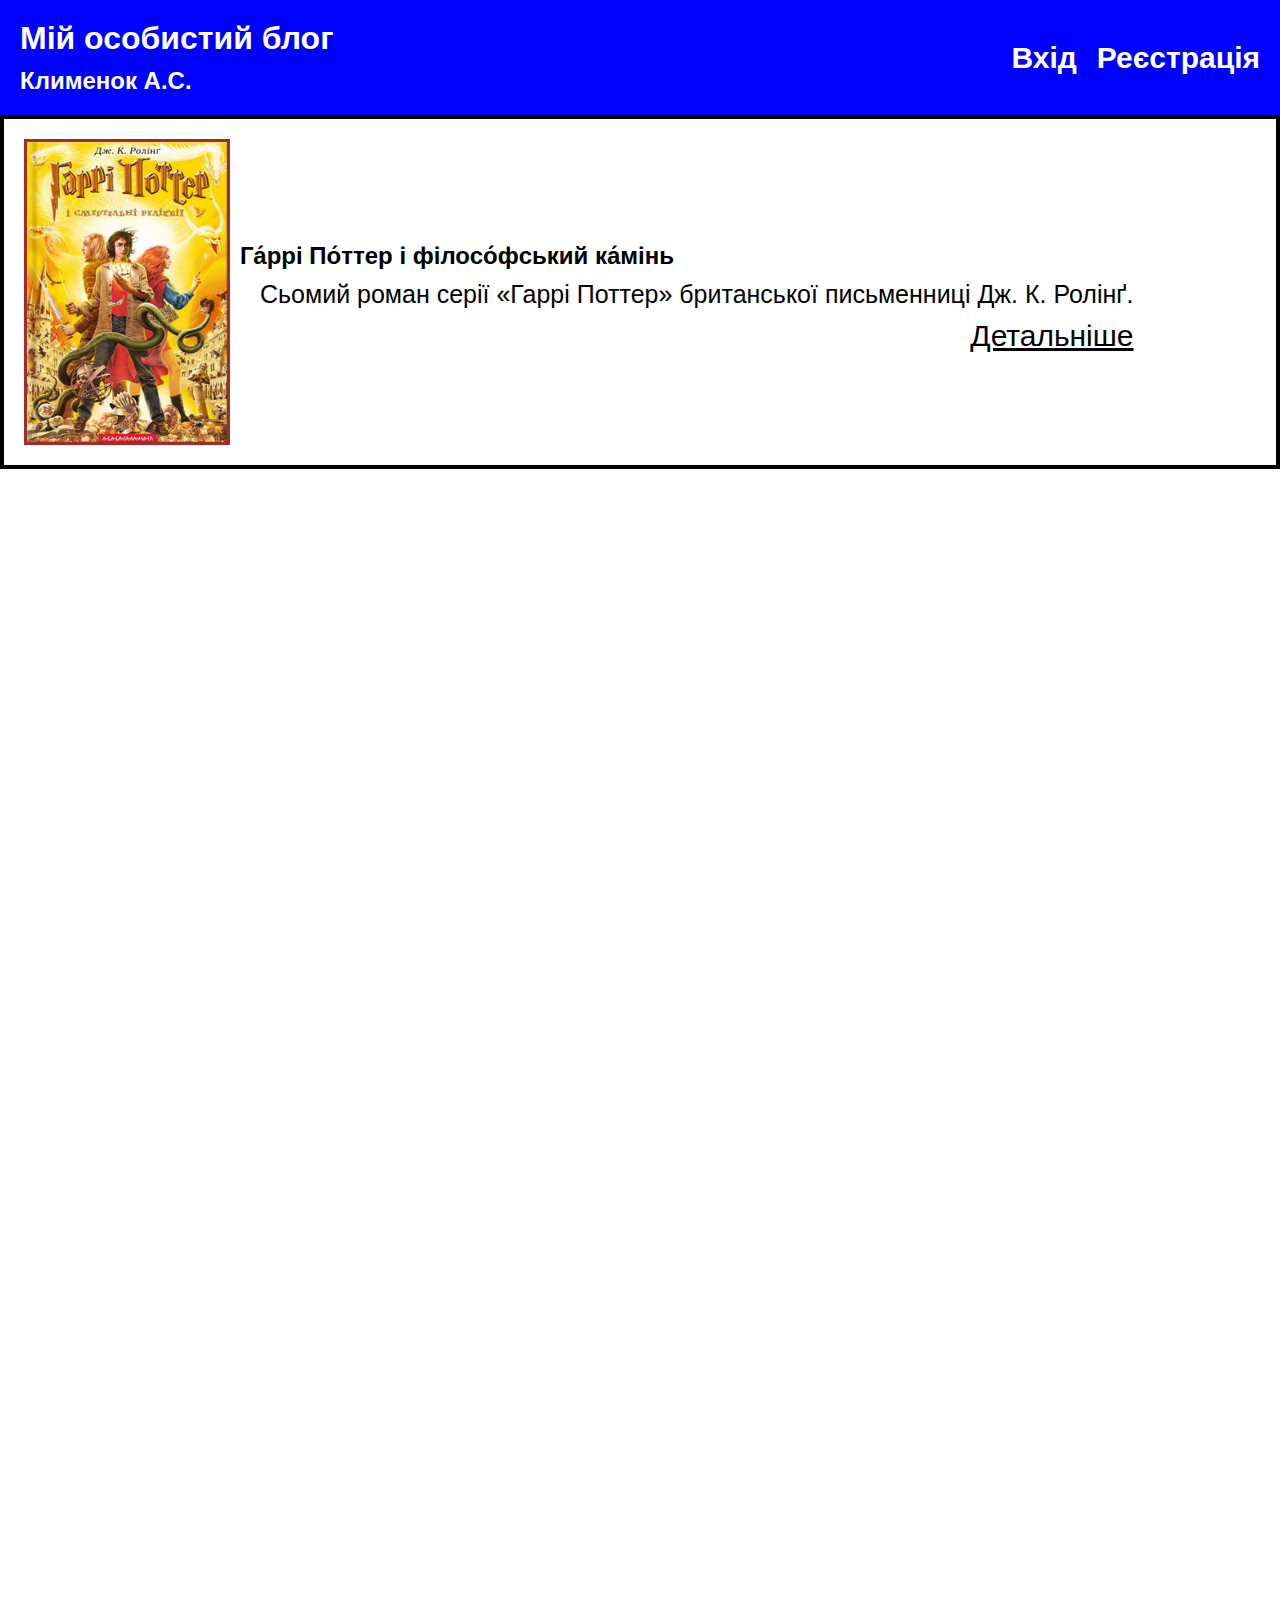
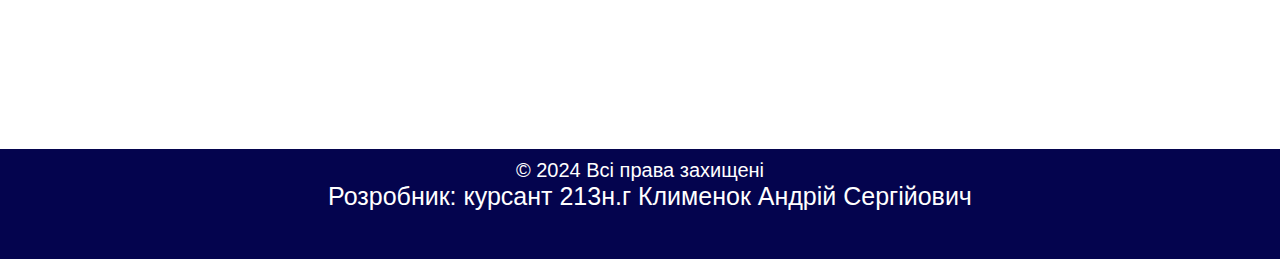
<file: pz1_6/index.html>
<!DOCTYPE html>
<html lang="en">
  <head>
    <meta charset="UTF-8" />
    <meta http-equiv="X-UA-Compatible" content="IE=edge" />
    <meta name="viewport" content="width=device-width, initial-scale=1.0" />
    <title>mybook</title>
    <link rel="stylesheet" href="style.css" />
  </head>

  <header class="head">
    <div>
      <h1>Мій особистий блог</h1>
      <h2 class="user-info">Клименок А.С.</h2>
    </div>
    <div class="exit">
      <nav>
        <ul>
          <li><a href="register.html">Вхід</a></li>
          <li><a href="register.html">Реєстрація</a></li>
        </ul>
      </nav>
    </div>
  </header>
  <body>
    <div class="main">
      <img class="image1" src="img.jpg" />
      <div class="text">
        <h2>Га́ррі По́ттер і філосо́фський ка́мінь</h2>
        <p class="text4">
          Cьомий роман серії «Гаррі Поттер» британської письменниці Дж. К. Ролінґ.
        </p>
        <div class="more"><a  href="book.html">Детальніше </a></div>
        
      </div>
      
    </div>
  </body>
    <footer>
        &copy; 2024 Всі права захищені
        <p>Розробник: курсант 213н.г Клименок Андрій Сергійович</p>
    </footer>
</html>
</file>
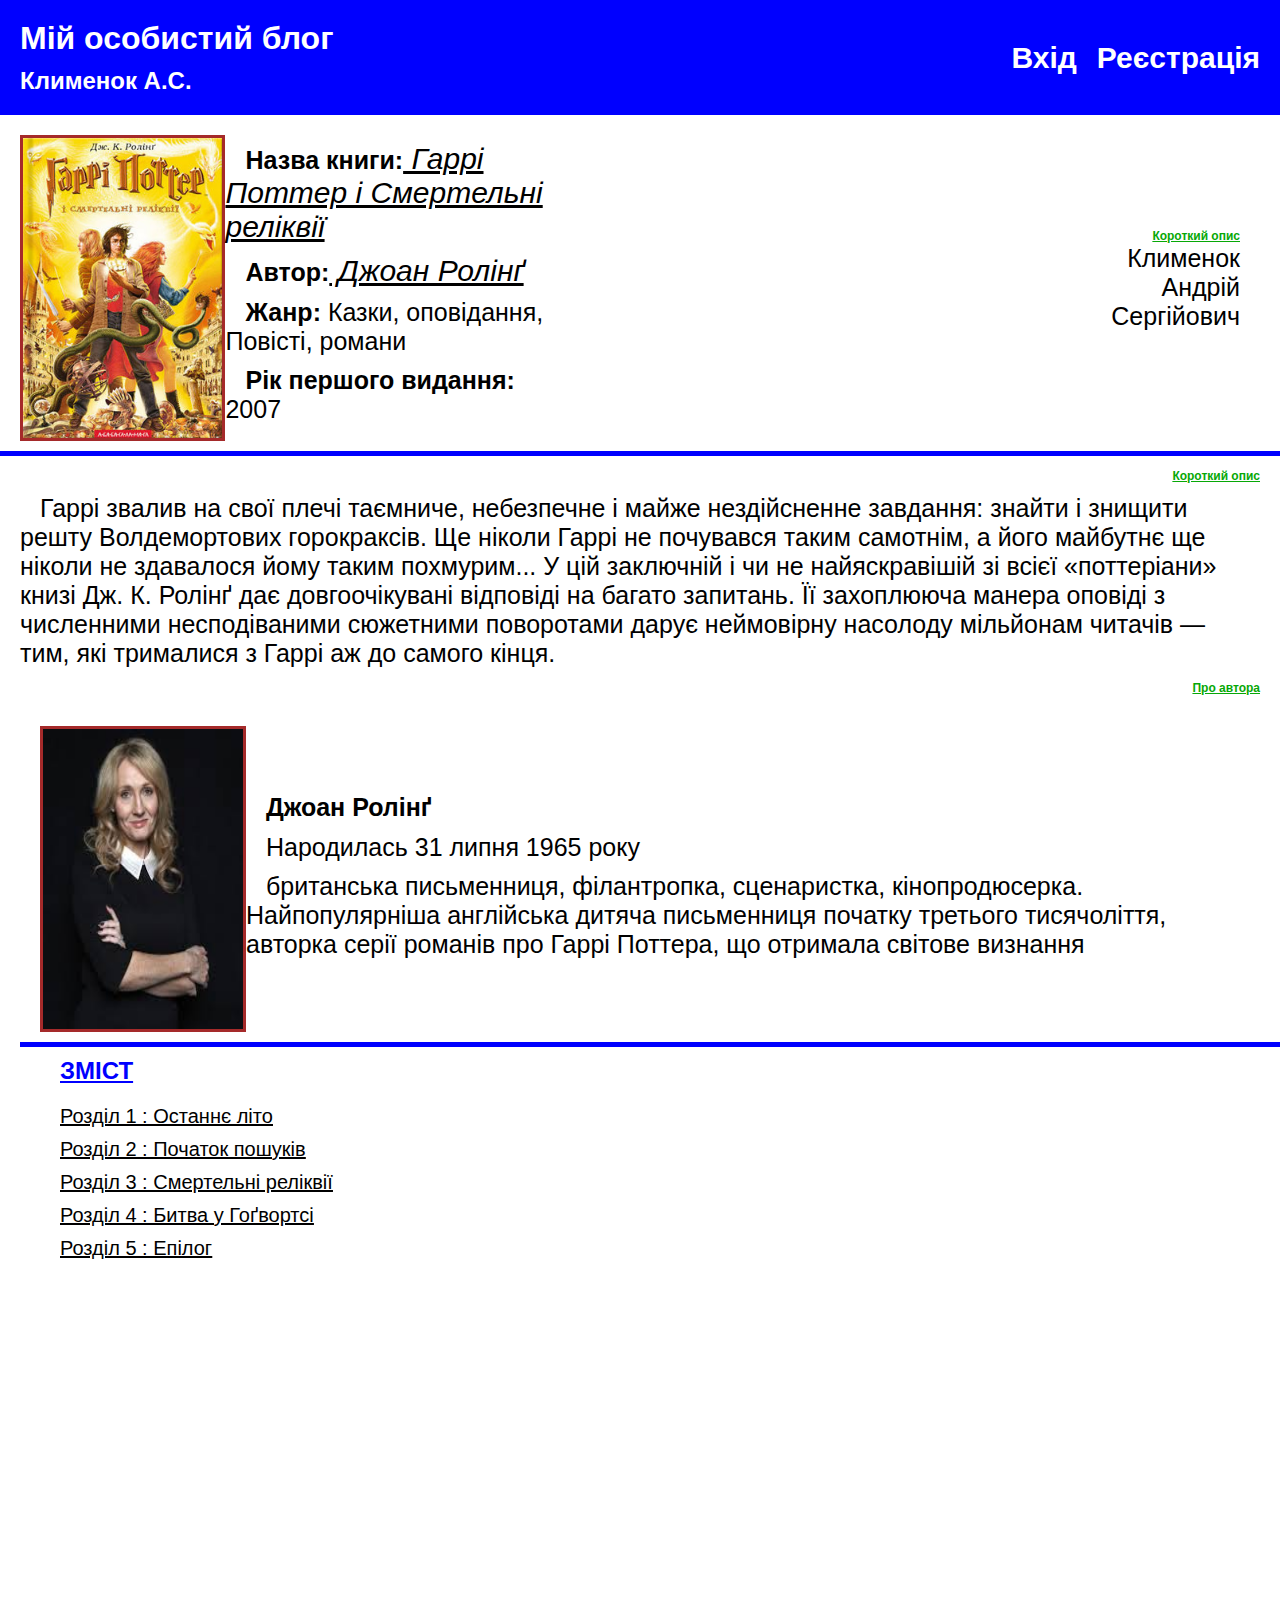
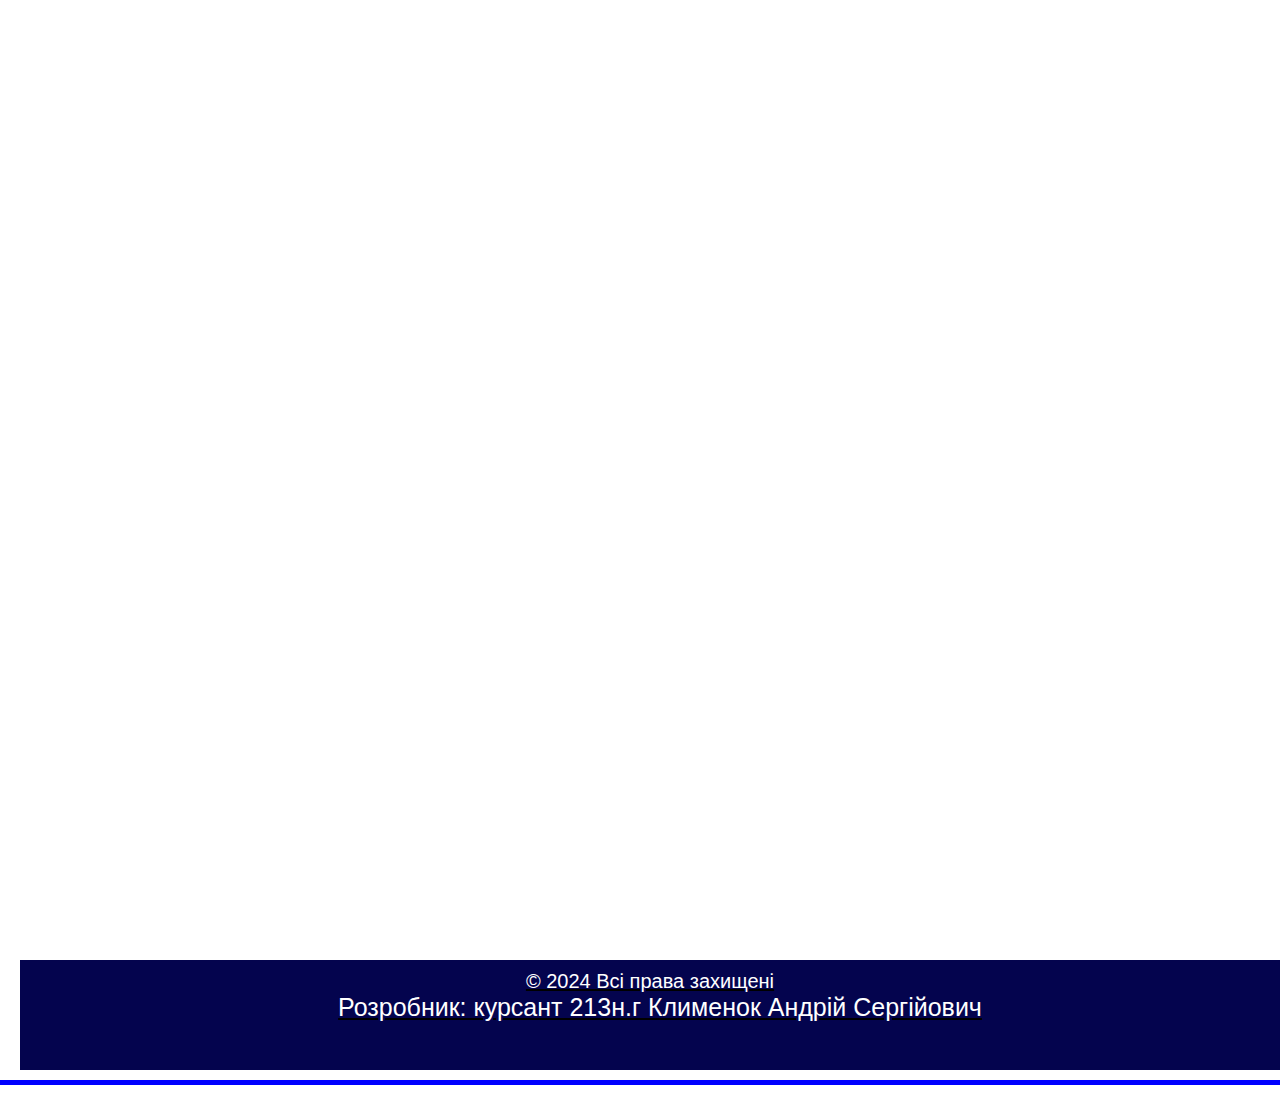
<file: pz1_6/book.html>
<!DOCTYPE html>
<html lang="en">
<head>
    <meta charset="UTF-8">
    <meta http-equiv="X-UA-Compatible" content="IE=edge">
    <meta name="viewport" content="width=device-width, initial-scale=1.0">
    <title>Document</title>
    <link rel="stylesheet" href="style.css">
</head>
<header class="head">
  <div>
    <h1>Мій особистий блог</h1>
    <h2 class="user-info">Клименок А.С.</h2>
  </div>
  <div class="exit">
    <nav>
      <ul>
        <li><a href="login.html">Вхід</a></li>
        <li><a href="register.html">Реєстрація</a></li>
      </ul>
    </nav>
  </div>
</header>
<body>
  <div class="bookmain">
    <div>
    <div class="main1">
      <img class="image1" src="./img.jpg"/>
      <div class="text">
        <p><strong>Назва книги:</strong><a href="ссилка"><i> Гаррі Поттер і Смертельні реліквії</i></a></p>
        <p><strong>Автор:</strong><a href="ссилка"><i> Джоан Ролінґ</i></a></p>
        <p><strong>Жанр:</strong> Казки, оповідання, Повісті, романи</p>
        <p><strong>Рік першого видання:</strong> 2007</p>
      </div>
      
      <div class="abz2"><h4><a class="description">Короткий опис</a></h4>
      <p>Клименок Андрій Сергійович</p></div>
  
    </div>
    <div class="main2">
      <div class="abz2"><h4><a class="description">Короткий опис</a></h4></div>
      <div class="text3" >
        <p> Гаррі звалив на свої плечі таємниче, небезпечне і майже нездійсненне завдання: знайти і знищити решту Волдемортових горокраксів. Ще ніколи Гаррі не почувався таким самотнім, а його майбутнє ще ніколи не здавалося йому таким похмурим... У цій заключній і чи не найяскравішій зі всієї «поттеріани» книзі Дж. К. Ролінґ дає довгоочікувані відповіді на багато запитань. Її захоплююча манера оповіді з численними несподіваними сюжетними поворотами дарує неймовірну насолоду мільйонам читачів — тим, які трималися з Гаррі аж до самого кінця.</p>
      </div>
      <div class="abz2"><h4><a class="description">Про автора</a></h4>
        
    </div>
    <div class="main3">
      <img class="image2" src="./img2.jpg"/>
      <div class="text">
        <p><strong>Джоан Ролінґ</strong><a href="ссилка"></a></p>
        <p>Народилась 31 липня 1965 року</p>
        <p>британська письменниця, філантропка, сценаристка, кінопродюсерка. Найпопулярніша англійська дитяча письменниця початку третього тисячоліття, авторка серії романів про Гаррі Поттера, що отримала світове визнання</p>
      </div>     
  </div>
    <div class="ending">
      <p class="endp1">
        <h2 class="endp2"><u>ЗМІСТ</u></h2>
        <ul class="list">
          <a href=""><li><u>Розділ 1 : Останнє літо</u></li></a>
          <a href=""><li><u>Розділ 2 : Початок пошуків</u></li>
            <a href=""><li><u>Розділ 3 : Смертельні реліквії</u></li>
              <a href=""><li><u>Розділ 4 : Битва у Гоґвортсі</u></li>
                <a href=""><li><u>Розділ 5 : Епілог</u></li>
        </ul>
      </p>
    </div>
</body>
<footer>
  &copy; 2024 Всі права захищені
  <p>Розробник: курсант 213н.г Клименок Андрій Сергійович</p>
</footer>
    </html>
</file>
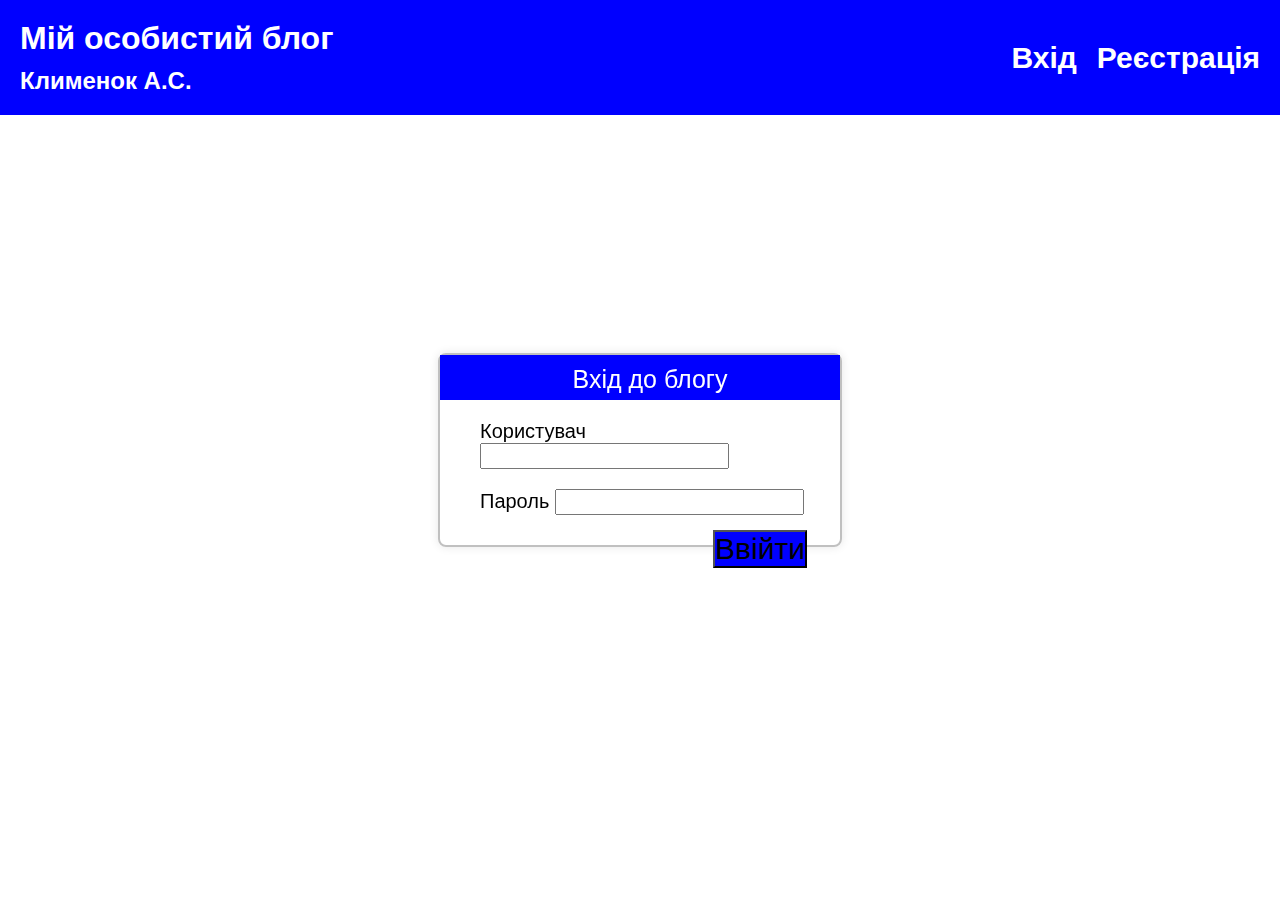
<file: pz1_6/login.html>
<!DOCTYPE html>
<html lang="en">
<head>
    <meta charset="UTF-8">
    <meta http-equiv="X-UA-Compatible" content="IE=edge">
    <meta name="viewport" content="width=device-width, initial-scale=1.0">
    <title>Login</title>
    <link rel="stylesheet" href="style.css" />
</head>
<header class="head">
  <div>
    <h1>Мій особистий блог</h1>
    <h2 class="user-info">Клименок А.С.</h2>
  </div>
  <div class="exit">
    <nav>
      <ul>
        <li><a href="login.html">Вхід</a></li>
        <li><a href="register.html">Реєстрація</a></li>
      </ul>
    </nav>
  </div>
</header>
<body class="loginbody">
  

  <div class="contlogin">
    <div class="hedlogin"><p>Вхід до блогу</p></div>
    <form action="#" method="post">
      <div class="form-group">
        <label for="username">Користувач </label>
        <input class="inp1" type="text" id="username" name="username" required>
      </div>
      <div class="form-group">
        <label for="password">Пароль </label>
        <input class="inp1" type="password" id="password" name="password" required>
    </div>
    <div class="batton" >
        
        <button class="but1">
          <a class="buttext" href="index.html">Ввійти</a>
        </button>
    </div>
    </form>

  </div> 
</body>
</html>
</file>
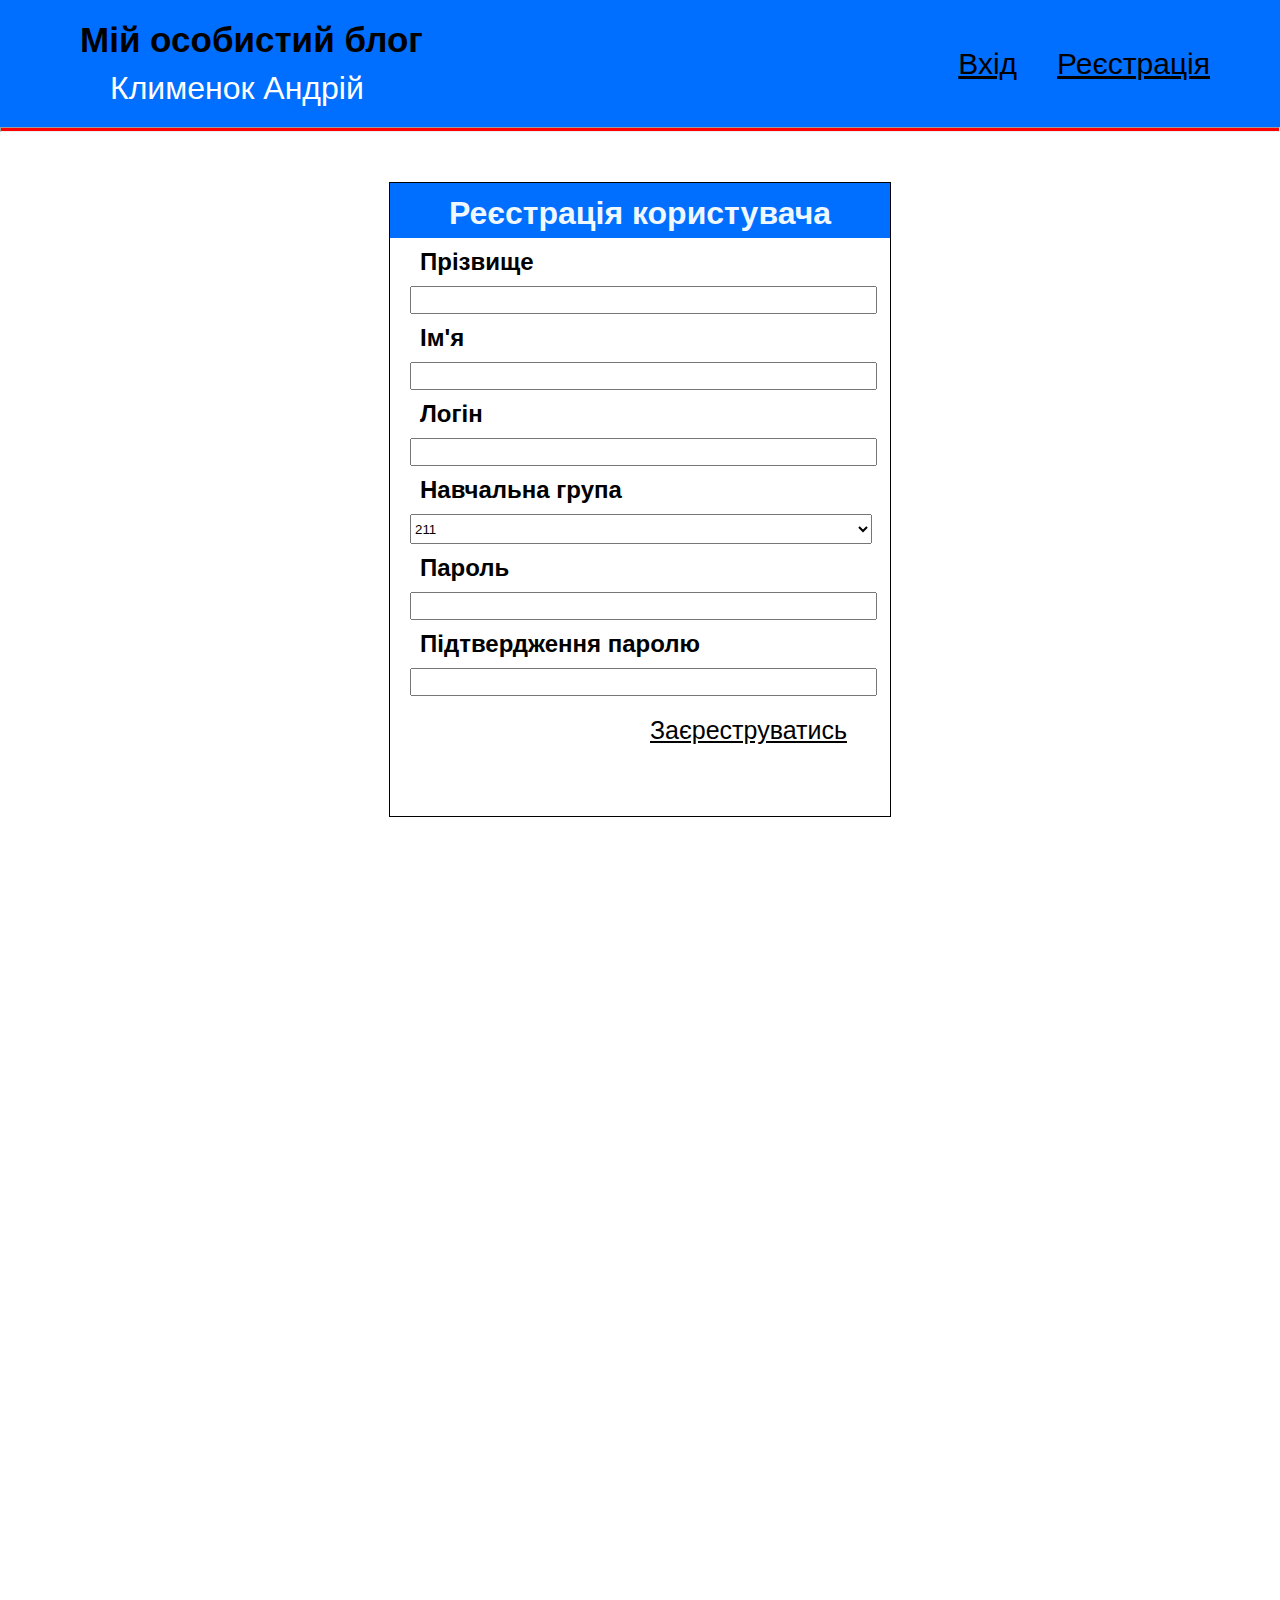
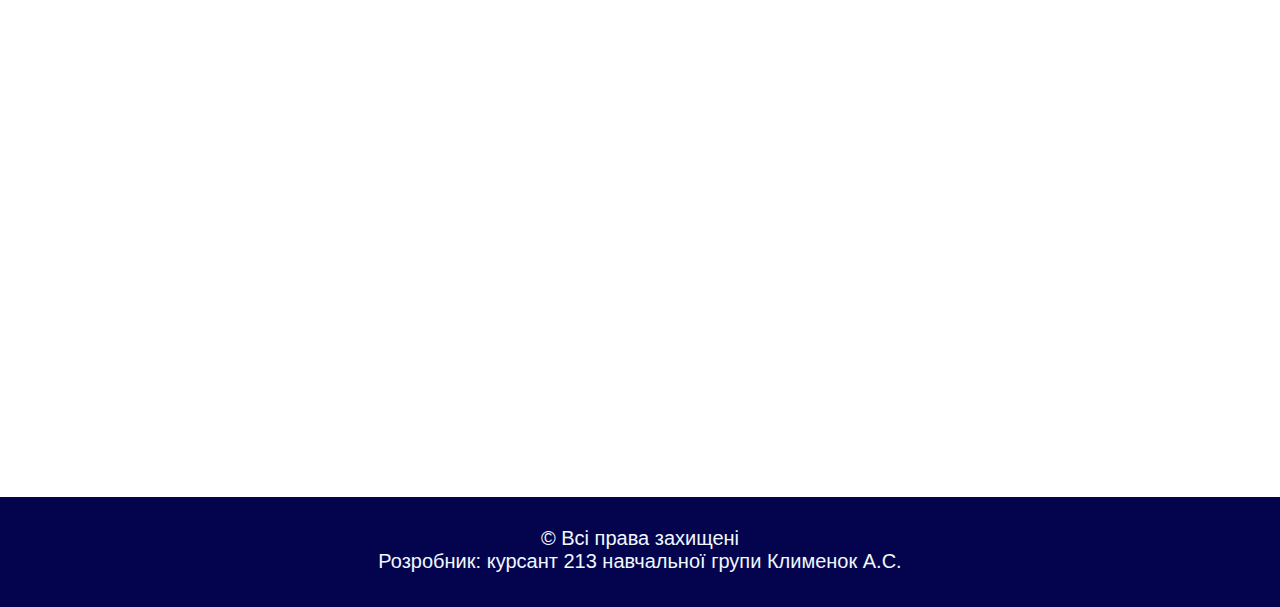
<file: pz1_6/register.html>
<!DOCTYPE html> 
<html lang="en"> 
    <head> 
        <meta charset="UTF-8"> 
        <meta name="viewport" content="width=device-width, initial-scale=1.0"> 
        <title>Document</title> 
        <link rel="stylesheet" href="style.css"> 
    </head> 
    <body> 
        <header class="header_style"> 
            <div class="block_text"> 
                <h1 class="header_h1">Мій особистий блог</h1> 
                <h1 class="header_h2">Клименок Андрій</h1>
            </div> 
            <div class="block_link"> 
                <a href="login.html" class="link"> Вхід </a> 
                <a href="register.html" class="link"> Реєстрація </a> 
            </div> 
        </header>
        <hr style="background-color: red; height: 3px; margin: 0;"> 
 
        <div class="container_reg_window"> 
            <div style="background: rgb(0, 110, 255); height: 55px;"> 
                <h1 
                    style="font-family: Arial, Helvetica, sans-serif; color: aliceblue; text-align: center; padding-top: 12px; margin-top: 0;">Реєстрація 
                    користувача</h1> 
            </div> 
            <div> 
                <h2 class="hreg">Прізвище</h2> 
                <input type="text" class="input"> 
                <h2 class="hreg">Ім'я</h2> 
                <input type="text" class="input"> 
                <h2 class="hreg">Логін</h2> 
                <input type="text" class="input"> 
                <h2 class="hreg">Навчальна група</h2> 
                <select name="1" id class="select"> 
                    <option>211</option> 
                    <option>212</option> 
                    <option>213</option> 
                    <option>214</option> 
                </select> 
                <h2 class="hreg">Пароль</h2> 
                <input type="text" class="input"> 
                <h2 class="hreg">Підтвердження паролю</h2> 
                <input type="text" class="input"> 
                <div style="display: flex; justify-content: end;"> 
                    <a class="button" href="index.html">Заєреструватись</a> 
                </div> 
            </div> 
        </div>
        <footer> 
            <div class="div_footer"> 
                <span 
                    style="color: aliceblue; justify-content: center; font-size: 20px;">&#169; 
                    Всі права захищені<br> Розробник: курсант 
                    213 навчальної групи Клименок А.С.</span> 
            </div> 
        </footer> 
    </body> 
    </html>
</file>
<file: pz1_6/style.css>
.header_style{ 
    background:rgb(0, 110, 255); 
    display: flex; 
} 
 
.block_text{ 
    width: 50%;  
    justify-content: center;  
    align-items: center; 
    margin-left: 60px; 
} 
 
.block_link{ 
    width: 50%;  
    display: flex; 
    justify-content: end;  
    align-items: center; 
    margin-right: 20px; 
} 
 
.header_h1{ 
    color: black;   
    font-size: 35px; 
} 
 
.header_h2{ 
    color: white; 
    font-weight: lighter; 
    margin-left: 40px; 
} 
 
.link{ 
    display: inline-block; 
    margin-right: 40px; 
    font-size: 30px; 
    color: black; 
} 
 
.container_reg_window{ 
    width: 500px; 
    margin-left: auto; 
    margin-right: auto; 
    border: solid 1px black; 
    padding-bottom: 30px; 
    margin-top: 50px; 
    margin-bottom: 50px; 
} 
 
.hreg{ 
    padding-left: 20px; 
    font-family: 'Lucida Sans', 'Lucida Sans Regular', 'Lucida Grande', 'Lucida Sans Unicode', Geneva, Verdana, sans-serif; 
} 
 
.input{ 
    padding-left: 286px; 
    padding-top: 9px; 
    margin-left: 20px; 
} 
.select{ 
    width: 462px; 
    height: 30px; 
    margin-left: 20px; 
} 
 
footer{ 
    height: 100px; 
    background-color: rgb(49, 63, 52); 
} 
.div_footer{ 
    padding-top: 20px; 
    text-align: center; 
} 
 
.button{ 
    display: block; 
    width: 220px; 
    height: 50px; 
    font-size: 25px; 
    margin: 20px; 
}
* {
    margin: 0;
    padding: 0;
  }
  body {
    margin: 0;
  
    font-family: Arial, sans-serif;
    
  }
  
  header {
    background-color: blue;
    color: #fff;
    padding: 10px;
    display: flex;
    justify-content: space-between;
    align-items: center;
  }
  
  h1 {
    margin: 10px;
  }
  h2 {
    margin: 10px;
  }
  
  .user-info {
    margin-right: 20px;
  }
  .exit {
    margin-left: auto;
  }
  
  nav ul {
    list-style: none;
    display: flex;
  }
  
  nav ul li {
    padding: 10px;
    font-size: 20px;
  }
  nav a {
    text-decoration: none;
    color: #fff;
    font-weight: bold;
  }
  .image1 {
    width: 200px;
    height: 300px;
    border: 3px solid brown;
  }
  .image2 {
    width: 200px;
    height: 300px;
    border: 3px solid brown;
  }
  .main {
    border: 4px solid black;
    display: flex;
    align-items: center;
    padding: 20px;
  }
  footer {
    margin-top: 100%;
    background-color: rgb(4, 4, 78);
    color: #fff;
    font-size: 20px;
    padding: 10px;
    height: 90px;
    text-align: center;
  }
  .more {
    text-align: end;
  }
  a {
    color: black;
    text-decoration: underline;
    transition: color 0.3s, text-decoration 0.3s;
  }
  a:hover {
    color: blue;
    text-decoration: none;
  }
  p {
    text-indent: 20px; /* Відступ від лівого краю */
    margin-bottom: 10px;
  }
  .contlogin {
    position: fixed;
    top: 50%;
    left: 50%;
    transform: translate(-50%, -50%);
    width: 400px;
    height: 160px;
    padding-bottom: 30px;
    border: 2px solid rgb(192,192,192); 
    border-radius: 8px;
    box-shadow: 0 0 10px rgba(0, 0, 0, 0.1);
    text-align: center;
  }
  .loginbody {
    height: 100%;
    margin: 0;
    font-family: Arial, sans-serif;
  }
  .hedlogin {
    padding-top: 10px;
    font-family: Arial, sans-serif;
    font-size: 20px;
    color: #fff;
    background-color: blue;
    text-align: center;
    width: 100%;
    height: 35px;
  }
  .form-group {
  
    text-align: left;
    font-family: Arial, sans-serif;
    padding-top: 20px;
    padding-left: 10%;
    text-align: left;
    font-size: 20px;
  }
  .batton {
    padding-top: 15px;
    padding-left: 60%;
  }
  .baton {
    color: #fff;
    font-size: 15px;
    background-color: blue;
    text-align: center;
    padding: 8px;
  }
  .main1 {
    display: flex;
    align-items: center;
    padding: 20px;
    border-bottom: 5px solid blue;
    margin-bottom: 10px; 
    padding-bottom: 10px; 
  }
  .main2 {
    padding-left: 20px;
    border-bottom: 5px solid blue;
  
    margin-bottom: 10px; 
    padding-bottom: 10px; 
  }
  .main3 {
    display: flex;
    align-items: center;
    padding: 20px;
    border-bottom: 5px solid blue;
    margin-bottom: 10px; 
    padding-bottom: 10px; 
  }
  
  .abz2 {
      text-align: right;
      padding-left: 500px;
      padding-right: 20px;
      padding-bottom: 10px;
  }
  .description{
      color: rgb(7, 168, 7);
      font-size: 12px;
  
  }
  .name1{
      font-size: 20px;
      color: blue;
  }
  .endp2{
    padding-left: 30px;
      color: blue;
  }
  .list{
      padding:10px 20px 30px 40px;
      
      list-style-type: none;
  }
  .list li{
      margin-bottom: 10px;
      font-size: 20px;
  }
  .text2{
    padding-left: 10px;
    padding-right: 20px;
    
  }
  .text3{
    padding-right: 20px;
  }
  .text4{
    padding-left: 10px;
  }
  .but1{
    font-size: 30px;
    background-color: blue;
  }
  p{
    font-size: 25px;
  }
  a{
    font-size: 20px;
  }
  .buttext{
    text-decoration: none;
    font-size: 30px;
  }
  .inp1{
    font-size: 19px;
  }
  a{
    font-size: 30px;
  }
</file>
